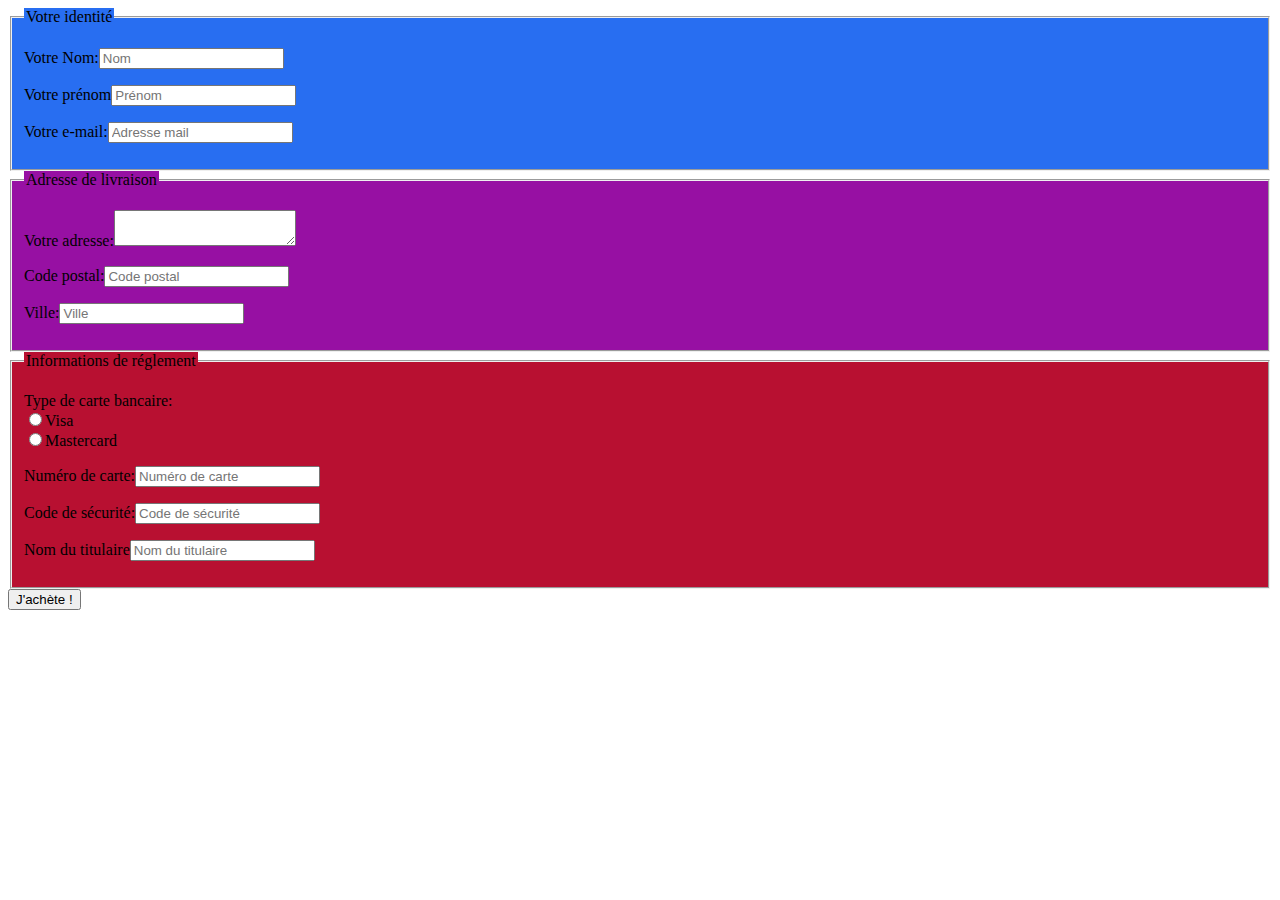
<file: index.html>
<!DOCTYPE html>
<html lang="fr" dir="ltr">
    <head>
        <meta charset="utf-8" />
        <link rel="stylesheet" type="text/css" href="style.css">
        <title>Formulaire</title>
    </head> 

    <body>    
        
        <form method="post" action="traitement.php" >
            <fieldset class="bleu">
                <legend class="bleu">Votre identité</legend>
            <p><label for="Nom">Votre Nom:</label><input type="text" name="Nom" id="Nom" placeholder="Nom"/></p>
                <p><label for="Prénom">Votre prénom</label><input type="text" name="Prénom" id="Prénom" placeholder="Prénom"/></p>
                    <p><label for="mail">Votre e-mail:</label><input type="email" name="mail" id="mail" placeholder="Adresse mail"/></p>
                </fieldset>
         </form>

         <form method="post" action="traitement.php" >
             <fieldset class="mauve">
                 <legend class="mauve">Adresse de livraison</legend>
            <p><label for="Adresse">Votre adresse:</label><textarea name="Adresse" id="Adresse"></textarea></p>
                <p><label for="Code postal">Code postal:</label><input type="number" name="Code postal" id="Code postal" placeholder="Code postal" /></p>
                    <p><label for="Ville">Ville:</label><input type="text" name="Ville" id="Ville" placeholder="Ville"/></p>
                </fieldset>
         </form>

         <form method="post" action="traitement.php" >
             <fieldset class="rouge">
                 <legend class="rouge">Informations de réglement</legend>
            <p>Type de carte bancaire:</br>
                <input type="radio" name="Type" value="Visa" id="Visa"><label for="Visa">Visa</label></br>
                <input type="radio" name="Type" value="Mastercard" id="Mastercard"><label for="Mastercard">Mastercard</label></p>
            <p><label for="Numero">Numéro de carte:</label><input type="number" name="Numero" id="Numero" placeholder="Numéro de carte"></p>
            <p><label for="Code">Code de sécurité:</label><input type="number" name="Code" id="Code" placeholder="Code de sécurité"></p>
            <p><label for="Titulaire">Nom du titulaire</label><input tupe="text" name="Titulaire" id="Titulaire" placeholder="Nom du titulaire"></p>
        </fieldset>
         </form>

         <input type="submit" value="J'achète !" />




    </body>
</html>
</file>
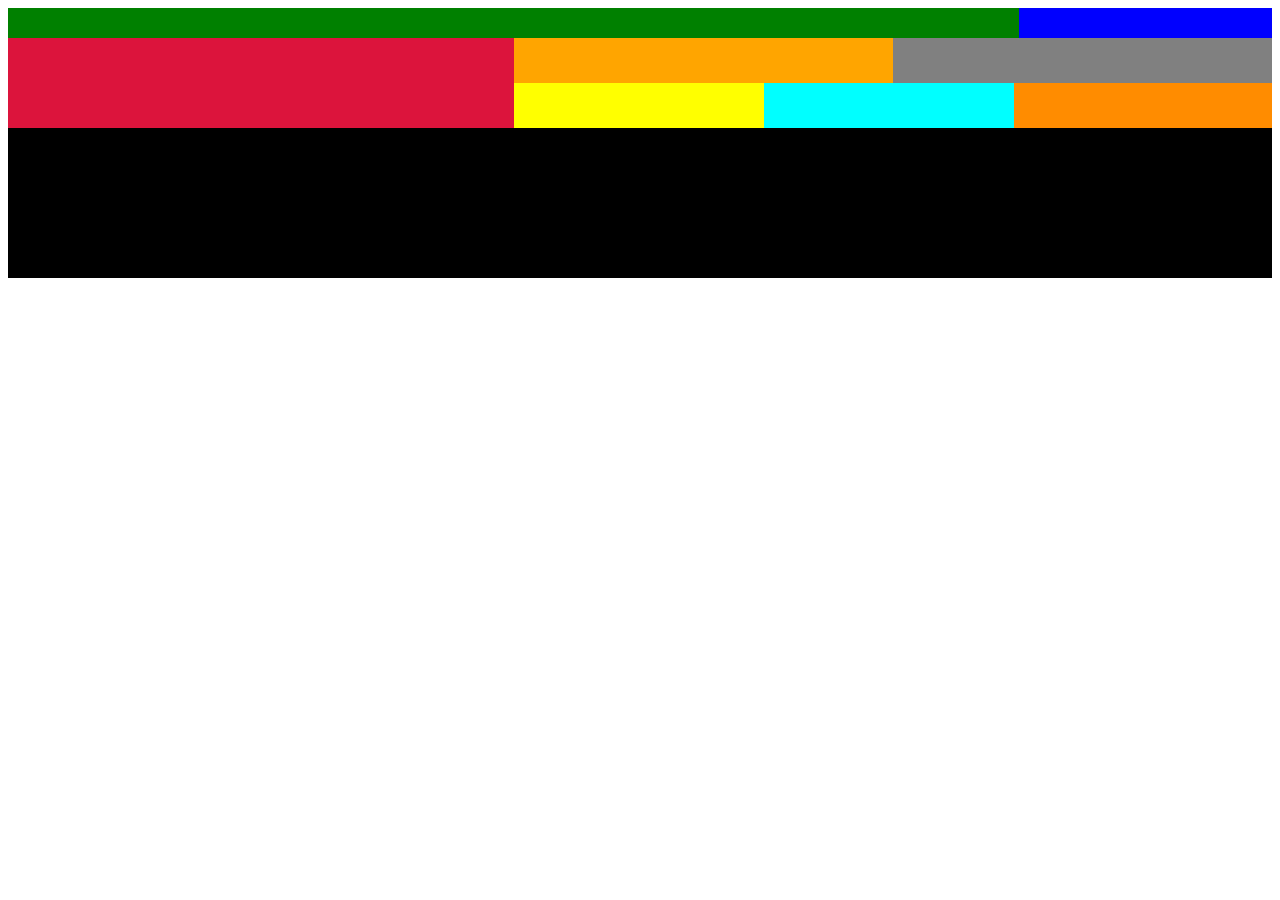
<file: index2.html>
<!DOCTYPE html>
<html lang="fr" dir="ltr">
    <head>
        <meta charset="utf-8" />
        <link rel="stylesheet" type="text/css" href="style2.css">
        <title>Tableau psychedelique</title>
    </head> 


    <body>

        <div id="L1">
            <div id="vert"></div>   
            <div id="bleu"></div>
        </div>

        <div id="L2">
            
             <div id="rouge"></div>
             <div id="multi">
                <div id="L2a">
                <div id="orange"></div>
                <div id="gris"></div>
                </div>
                 <div id="L2b">
                <div id="jaune"></div>
                <div id="cyan"></div>
                <div id="magenta"></div>
             </div>
            </div>
         </div>
            

            </div>


        </div>


        <div id="L3">
        </div>




    </body>

    
</html>
</file>
<file: style.css>
.bleu
{
    background-color: rgb(40, 110, 241);
}
.mauve
{
    background-color: rgb(151, 16, 163);
}
.rouge
{
    background-color: rgb(184, 16, 49);
}
</file>
<file: style2.css>
#L1
{
    display: flex;
   }
#vert
{
    background: green;
    height: 30px;
    width: 80%;
}
#bleu
{
    background: blue;
    height: 30px;
    width: 20%;
}

#L2
{
    display: flex;
    margin: auto;
    
}
#multi
{
    width: 60%;
    height:90px;
}
#rouge
{
    background: crimson;
    width: 40%;
    height: 90px;
    
}
#L2a
{
    display: flex;
   
}
#L2b
{
    display: flex;
    
}
#orange
{
    background-color: orange;
    width: 50%;
    height: 45px;
}
#gris
{
    background-color: gray;
    width: 50%;
    height: 45px;
}
#jaune
{
    background-color: yellow;
    width: 33%;
    height: 45px;

}
#cyan
{
    background-color: cyan;
    width: 33%;
    height: 45px;
}
#magenta
{
    background-color: darkorange;
    width: 34%;
    height: 45px;
}
#L3
{
    background-color: black;
    width: 100%;
    height: 150px;
}
</file>
